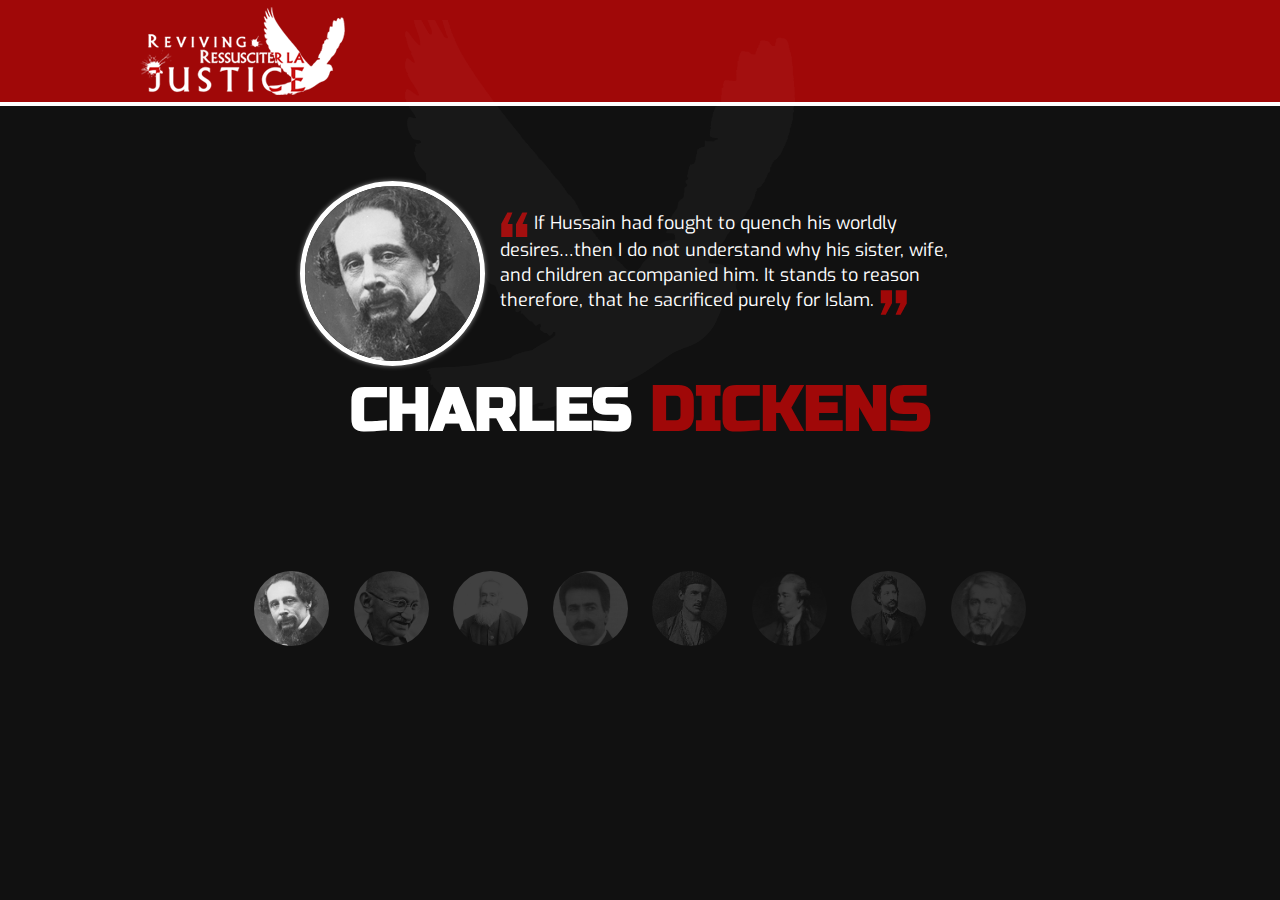
<file: index.html>
<!DOCTYPE html>
<!--[if lt IE 7]>      <html class="no-js lt-ie9 lt-ie8 lt-ie7"> <![endif]-->
<!--[if IE 7]>         <html class="no-js lt-ie9 lt-ie8"> <![endif]-->
<!--[if IE 8]>         <html class="no-js lt-ie9"> <![endif]-->
<!--[if gt IE 8]><!--> <html class="no-js"> <!--<![endif]-->
    <head>
        <meta charset="utf-8">
        <meta http-equiv="X-UA-Compatible" content="IE=edge,chrome=1">
        <title>Reviving Justice</title>
        <meta name="description" content="">
        <meta name="viewport" content="width=device-width">
		<link href='http://fonts.googleapis.com/css?family=Exo|Russo+One' rel='stylesheet' type='text/css'>
        <link rel="stylesheet" href="css/normalize.min.css">
        <link rel="stylesheet" href="css/main.css">
        <script src="js/vendor/modernizr-2.6.2.min.js"></script>
        <script type="text/javascript">
		  var _gaq = _gaq || [];
		  _gaq.push(['_setAccount', 'UA-37326433-1']);
		  _gaq.push(['_trackPageview']);
		  (function() {
		    var ga = document.createElement('script'); ga.type = 'text/javascript'; ga.async = true;
		    ga.src = ('https:' == document.location.protocol ? 'https://ssl' : 'http://www') + '.google-analytics.com/ga.js';
		    var s = document.getElementsByTagName('script')[0]; s.parentNode.insertBefore(ga, s);
		  })();
		</script>
    </head>
    <body>
        <!--[if lt IE 7]>
            <p class="chromeframe">You are using an <strong>outdated</strong> browser. Please <a href="http://browsehappy.com/">upgrade your browser</a> or <a href="http://www.google.com/chromeframe/?redirect=true">activate Google Chrome Frame</a> to improve your experience.</p>
        <![endif]--> 
		
		<div id="nav-bar" >
			<div class="container">
				<img src="img/logo.png">
				<div class="social-share">
					<span class='st_facebook_vcount' displayText='Facebook'></span>
					<span class='st_twitter_vcount' displayText='Tweet'></span>
					<span class='st_linkedin_vcount' displayText='LinkedIn'></span>
					<span class='st_email_vcount' displayText='Email'></span>
				</div>	
			</div>
		</div>
		<div class="container">
			<img class="bird" src="img/bird.png" />
			<div id="quotes">
				<!-- CHARLES DICKENS -->
				<div id="charlesDickens" class="quote current first">
					<div class="quote-pic">
						<img src="img/charles-dickens.png" />
					</div>				
					<div class="quote-text">
						<img src="img/top-quote.png" />
						<span> 
							If Hussain had fought to quench his
							worldly desires…then I do not understand why his sister, wife, and children
							accompanied him. It stands to reason therefore, that he sacrificed purely for
							Islam.
						</span>
						<img src="img/bottom-quote.png" />					
					</div>				
					<div class="quote-name">
						<h1>CHARLES <span>DICKENS</span></h1>
					</div>
				</div>
				<!-- MAHATMA GHANDI -->
				<div id="mahatmaGhandi" class="quote">
					<div class="quote-pic">
						<img src="img/mahatma-ghandi.png" />
					</div>				
					<div class="quote-text">
						<img src="img/top-quote.png" />
						<span> 
							I learnd from Hussain how to achieve victory while being oppressed.
						</span>
						<img src="img/bottom-quote.png" />					
					</div>				
					<div class="quote-name">
						<h1>MAHATMA <span>GHANDI</span></h1>
					</div>
				</div>
				<!-- SIR WILLIAM JOHNSON -->
				<div id="sirWilliam" class="quote">
					<div class="quote-pic">
						<img src="img/sir-william-muir.png" />
					</div>
					<div class="quote-text">
						<img src="img/top-quote.png" />
						<span> 
							The tragedy of Karbala decided not only the fate of the Caliphate, but also of Mohammadan kingdoms long after the Caliphate had waned and disappeared.(Annals of the Early Caliphate, London, 1883, p.441-442)
						</span>
						<img src="img/bottom-quote.png" />
					</div>				
					<div class="quote-name">
						<h1><span>SIR </span>WILLIAM MUIR</h1>
					</div>
				</div>
				<!-- ANTOINE BARA -->
				<div id="antoineBara" class="quote">
					<div class="quote-pic">
						<img src="img/antoine-bara.png" />
					</div>				
					<div class="quote-text">
						<img src="img/top-quote.png" />
						<span> 
							No battle in the modern and past
							history of mankind has earned more sympathy and admiration as well as
							provided more lessons than the martyrdom of Hussain in the battle of
							Karbala. (Husayn in Christian Ideology) 
						</span>
						<img src="img/bottom-quote.png" />					
					</div>				
					<div class="quote-name">
						<h1>ANTOINE <span>BARA</span></h1>
					</div>
				</div>
			
				
				<!-- EG BROWNE -->
				<div id="egBrowne" class="quote">
					<div class="quote-pic">
						<img src="img/e-g-browne.png" />
					</div>				
					<div class="quote-text">
						<img src="img/top-quote.png" />
						<span> 
							A reminder of
							that blood-stained field of Karbala, where the grandson of the Apostle of
							God fell, at length, tortured by thirst, and surround by the bodies of his
							murdered kinsmen, has been at anytime since then, sufficient to evoke, even
							in the most lukewarm and the heedless, the deepest emotion, the most
							frantic grief, and an exaltation of spirit before which pain, danger, and death
							shrink to unconsidered trifles. (A Literary History of Persia, London, 1919, p.227)
						</span>
						<img src="img/bottom-quote.png" />					
					</div>				
					<div class="quote-name">
						<h1>EDWARD <span>G </span>BROWNE</h1>
					</div>
				</div>
				<!-- EDWARD GIBBON -->
				<div id="edwardGibbon" class="quote">
					<div class="quote-pic">
						<img src="img/edward-gibbon.png" />
					</div>				
					<div class="quote-text">
						<img src="img/top-quote.png" />
						<span> 
							In a distant age
							and climate, the tragic scene of the death of Hussain will awaken the
							sympathy of the coldest reader. (The Decline and Fall of the Roman Empire, London,
							1911, volume 5, p. 391-392)
						</span>
						<img src="img/bottom-quote.png" />					
					</div>				
					<div class="quote-name">
						<h1>EDWARD <span>GIBBON</span></h1>
					</div>
				</div>
				<!-- IGNAZ GOLDZIHER -->
				<div id="ignazGoldziher" class="quote">
					<div class="quote-pic">
						<img src="img/ignaz-goldziher.png" />
					</div>				
					<div class="quote-text">
						<img src="img/top-quote.png" />
						<span> 
							Weeping and lamentation over
							the evils and persecutions suffered by the ‘Alid family, and mourning for its
							martyrs: these are things from which loyal supporters of the cause cannot
							cease. ‘More touching than the tears of the Shi’is’ has even become an
							Arabic proverb. (Introduction to Islamic Theology and Law, Princeton, 1981, p.179)
						</span>
						<img src="img/bottom-quote.png" />					
					</div>				
					<div class="quote-name">
						<h1>IGNAZ <span>GOLDZIHER</span></h1>
					</div>
				</div>
				<!-- THOMAS CARLYLE -->
				<div id="thomasCarlyle" class="quote last">
					<div class="quote-pic">
						<img src="img/thomas-carlyle.png" />
					</div>				
					<div class="quote-text">
						<img src="img/top-quote.png" />
						<span> 
							The best lesson which we get
							from the tragedy of Cerebella is that Hussain and his companions were rigid
							believers in God. They illustrated that the numerical superiority does not
							count when it comes to the truth and the falsehood. The victory of Hussain,
							despite his minority, marvels me!
						</span>
						<img src="img/bottom-quote.png" />					
					</div>				
					<div class="quote-name">
						<h1>THOMAS <span>CARLYLE</span></h1>
					</div>
				</div>
			</div>
			<nav>
				<ul class="container quote-icon-list">
					<li data-ind="#charlesDickens" class="noopacity"><img src="img/charles-dickens.png"></li>
					<li data-ind="#mahatmaGhandi" class="opacity"><img src="img/mahatma-ghandi.png"></li>
					<li data-ind="#sirWilliam" class="opacity"><img src="img/sir-william-muir.png"></li>
					<li data-ind="#antoineBara" class="opacity"><img src="img/antoine-bara.png"></li>
					<li data-ind="#egBrowne" class="opacity"><img src="img/e-g-browne.png"></li>
					<li data-ind="#edwardGibbon" class="opacity"><img src="img/edward-gibbon.png"></li>
					<li data-ind="#ignazGoldziher" class="opacity"><img src="img/ignaz-goldziher.png"></li>
					<li data-ind="#thomasCarlyle" class="opacity"><img src="img/thomas-carlyle.png"></li>
				</ul>
			</nav>
		</div>
        <script src="//ajax.googleapis.com/ajax/libs/jquery/1.8.3/jquery.min.js"></script>
        <script>window.jQuery || document.write('<script src="js/vendor/jquery-1.8.3.min.js"><\/script>')</script>
        <script src="js/plugins.js"></script>
        <script src="js/main.js"></script>
        <script type="text/javascript">var switchTo5x=true;</script>
		<script type="text/javascript" src="http://w.sharethis.com/button/buttons.js"></script>
		<script type="text/javascript">stLight.options({publisher: "98090f79-8d23-47f3-a8ea-d942760fae81"});</script>
    </body>
</html>
</file>
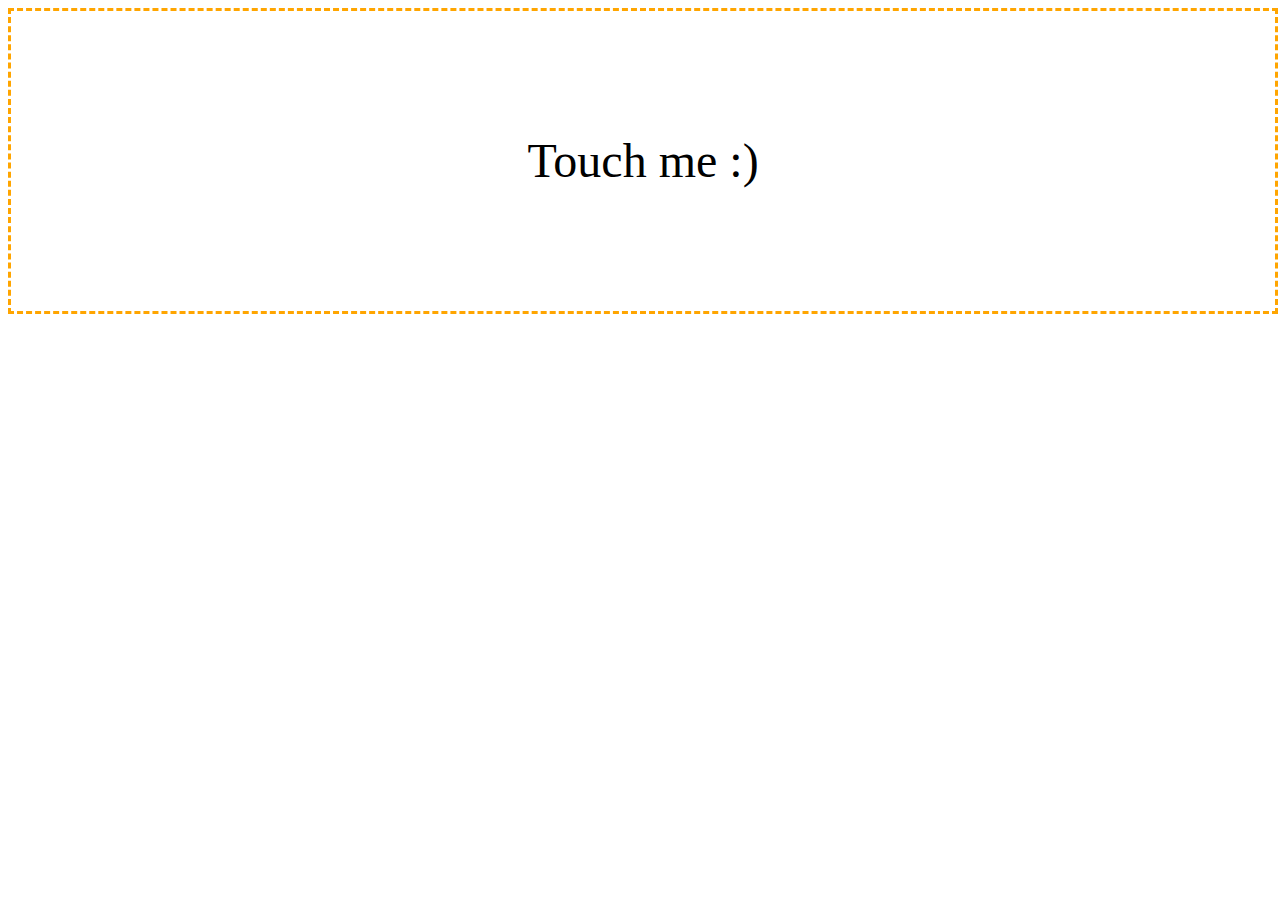
<file: hammer.html>
<!DOCTYPE html>
<html>
<head>
    <title>jQuery special event API on hammerjs</title>
    <script src="https://ajax.googleapis.com/ajax/libs/jquery/1.7.2/jquery.min.js"></script>
    <script src="js/hammer.js"></script>
    <script src="js/jquery.specialevent.hammer.js"></script>
    <style>
        #swipeme {
            border: 3px dashed orange;
            line-height: 300px;
            height: 300px;
            text-align: center;
            font-size: 3em;
            width: 100%;
        }
    </style>
</head>
<body>
    <div id="swipeme">
        Touch me :)
    </div>
    <div id="output">
    </div>
    <script>
        (function ($) {
            var $sw = $('#swipeme'),
                $output = $('#output');

            $sw.on('hold tap swipe doubletap transformstart transform transformend dragstart drag dragend swipe release', function (event) {
                event.preventDefault();

                $output.prepend("Type: " + event.type + ", Fingers: " + event.touches.length + ", Direction: " + event.direction + "<br/>");
            });

            // this is how you unbind an event
            /*$sw.on('swipe', function (event) {
                event.preventDefault();

                $sw.off('tap');
            });*/
        }(jQuery));
    </script>
</body>
</html>
</file>
<file: css/main.css>
/* ==========================================================================
   HTML5 Boilerplate styles - h5bp.com (generated via initializr.com)
   ========================================================================== */

html,
button,
input,
select,
textarea {
    color: #222;
}

body {
    font-size: 1em;
    line-height: 1.4;
	background: #111;
}

::-moz-selection {
    background: #b3d4fc;
    text-shadow: none;
}

::selection {
    background: #b3d4fc;
    text-shadow: none;
}

hr {
    display: block;
    height: 1px;
    border: 0;
    border-top: 1px solid #ccc;
    margin: 1em 0;
    padding: 0;
}

img {
    vertical-align: middle;
}

fieldset {
    border: 0;
    margin: 0;
    padding: 0;
}

textarea {
    resize: vertical;
}

.chromeframe {
    margin: 0.2em 0;
    background: #ccc;
    color: #000;
    padding: 0.2em 0;
}
ul{
	padding: 0 !important;
}



/* ==========================================================================
   Author's custom styles
   ========================================================================== */
.container {
    margin: 0 auto;
    max-width: 1000px;

} 
.quote{
	width: 680px;
    height: 340px;
	margin: 75px auto 0;
    display: none;
}

#charlesDickens {
    display: block;
}

.quote-pic{
	float: left;
	margin-right: 15px;
}
.quote-pic img{
    border-radius: 100px;
    -moz-box-shadow: 0 0 5px #888;
    -webkit-box-shadow: 0 0 5px#888;
    box-shadow: 0 0 5px #888;
    border: 5px solid #fff;
}

.quote-text{
	padding: 30px;
	color: #fff;
}
.quote-text span{
	font-family: 'Exo', sans-serif;
	font-size: 18px;
	}
.quote-name{
	clear: left;
}
.quote-name h1{
	margin: 5px 0 5px 0;
	font-size: 60px;
	color: #fff;
    font-family: 'Russo One', sans-serif;
    text-align: center;
}
.quote-name span{
    color: #a00808;
    font-size: 63px;

}
#nav-bar{
	background: #a00808;
	 border-bottom: 4px solid #FFFFFF;
    padding: 6px;
}
.quote-icon-list li {
	display: inline;
	padding: 10px;
}
.quote-icon-list {
    text-align: center;
	margin-top: 50px;
}
.quote-icon-list img {
    border-radius: 100px 100px 100px 100px;
    height: 75px;
}
.quote-icon-list li:hover{
    cursor: pointer;
    opacity: 1 !important;


}
li.opacity{
	opacity: 0.2;
    transition: opacity .25s ease-in-out;

}
.top-quotation{
background: url('img/quotations.png') no-repeat -1px 0; width: 27px; height: 25px;
}
#prev {
    background-image: url(img/back-arrow.png);
    display: block;
    height: 83px;
    left: 377px;
    position: absolute;
    top: 291px;
    width: 54px;
}
.bird {
  height: 400px;
    opacity: 0.17;
    position: absolute;
    right: 475px;
    top: 20px;

}
.social-share {
    float: right;
    padding-top: 7px;
}









/* ==========================================================================
   Media Queries
   ========================================================================== */

@media only screen and (min-width: 35em) {

}

@media only screen and (-webkit-min-device-pixel-ratio: 1.5),
       only screen and (min-resolution: 144dpi) {

}

/* ==========================================================================
   Helper classes
   ========================================================================== */

.ir {
    background-color: transparent;
    border: 0;
    overflow: hidden;
    *text-indent: -9999px;
}

.ir:before {
    content: "";
    display: block;
    width: 0;
    height: 100%;
}

.hidden {
    display: none !important;
    visibility: hidden;
}

.visuallyhidden {
    border: 0;
    clip: rect(0 0 0 0);
    height: 1px;
    margin: -1px;
    overflow: hidden;
    padding: 0;
    position: absolute;
    width: 1px;
}

.visuallyhidden.focusable:active,
.visuallyhidden.focusable:focus {
    clip: auto;
    height: auto;
    margin: 0;
    overflow: visible;
    position: static;
    width: auto;
}

.invisible {
    visibility: hidden;
}

.clearfix:before,
.clearfix:after {
    content: " ";
    display: table;
}

.clearfix:after {
    clear: both;
}

.clearfix {
    *zoom: 1;
}

/* ==========================================================================
   Print styles
   ========================================================================== */

@media print {
    * {
        background: transparent !important;
        color: #000 !important; /* Black prints faster: h5bp.com/s */
        box-shadow: none !important;
        text-shadow: none !important;
    }

    a,
    a:visited {
        text-decoration: underline;
    }

    a[href]:after {
        content: " (" attr(href) ")";
    }

    abbr[title]:after {
        content: " (" attr(title) ")";
    }

    /*
     * Don't show links for images, or javascript/internal links
     */

    .ir a:after,
    a[href^="javascript:"]:after,
    a[href^="#"]:after {
        content: "";
    }

    pre,
    blockquote {
        border: 1px solid #999;
        page-break-inside: avoid;
    }

    thead {
        display: table-header-group; /* h5bp.com/t */
    }

    tr,
    img {
        page-break-inside: avoid;
    }

    img {
        max-width: 100% !important;
    }

    @page {
        margin: 0.5cm;
    }

    p,
    h2,
    h3 {
        orphans: 3;
        widows: 3;
    }

    h2,
    h3 {
        page-break-after: avoid;
    }
}
</file>
